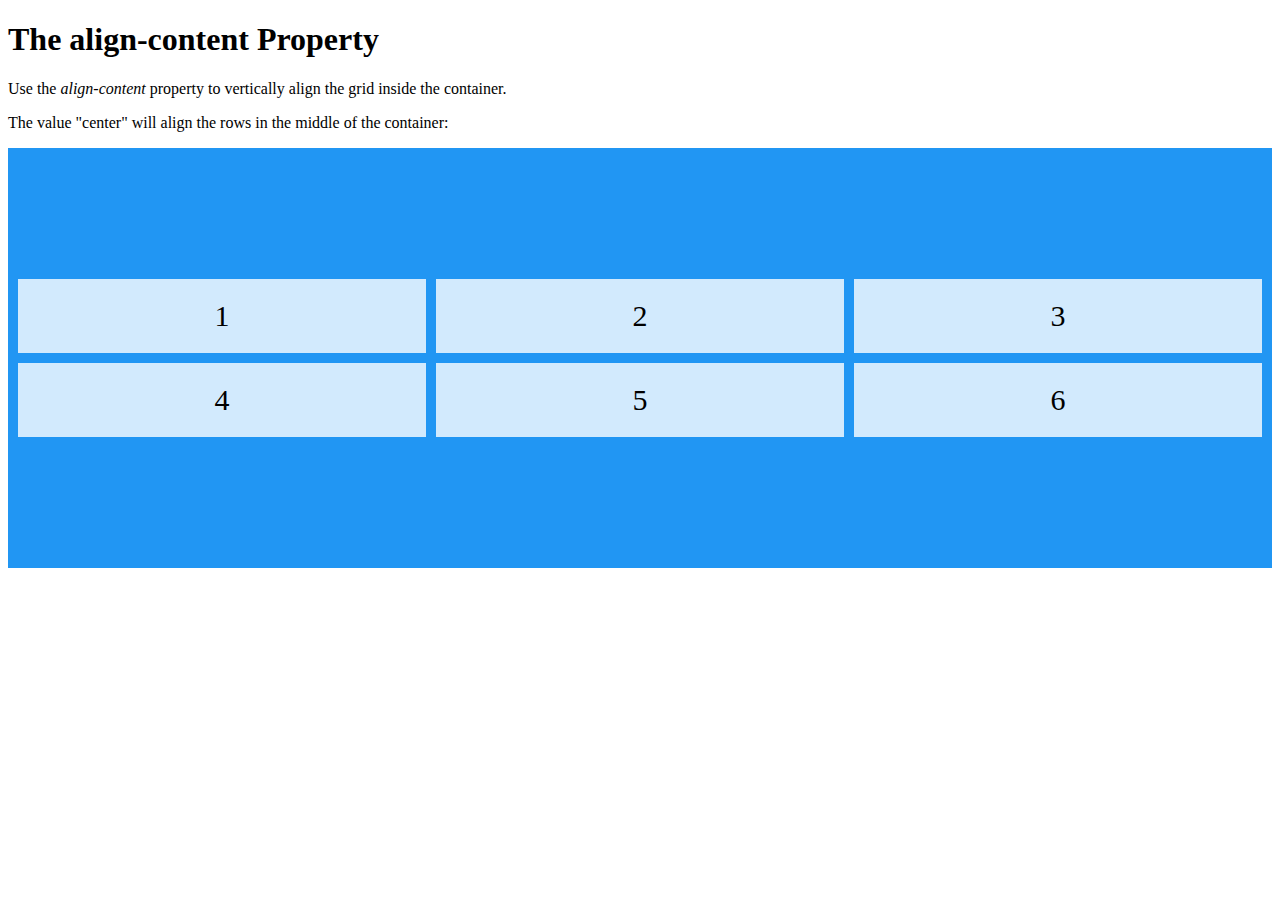
<file: container.html>
<!DOCTYPE html>
<html>
<head>
<style>
.grid-container {
  display: grid;
  height: 400px;
  align-content: center;
  grid-template-columns: auto auto auto;
  gap: 10px;
  background-color: #2196F3;
  padding: 10px;
}

.grid-container > div {
  background-color: rgba(255, 255, 255, 0.8);
  text-align: center;
  padding: 20px 0;
  font-size: 30px;
}
</style>
</head>
<body>

<h1>The align-content Property</h1>

<p>Use the <em>align-content</em> property to vertically align the grid inside the container.</p>

<p>The value "center" will align the rows in the middle of the container:</p>

<div class="grid-container">
  <div>1</div>
  <div>2</div>
  <div>3</div>  
  <div>4</div>
  <div>5</div>
  <div>6</div>  
</div>

</body>
</html>
</file>
